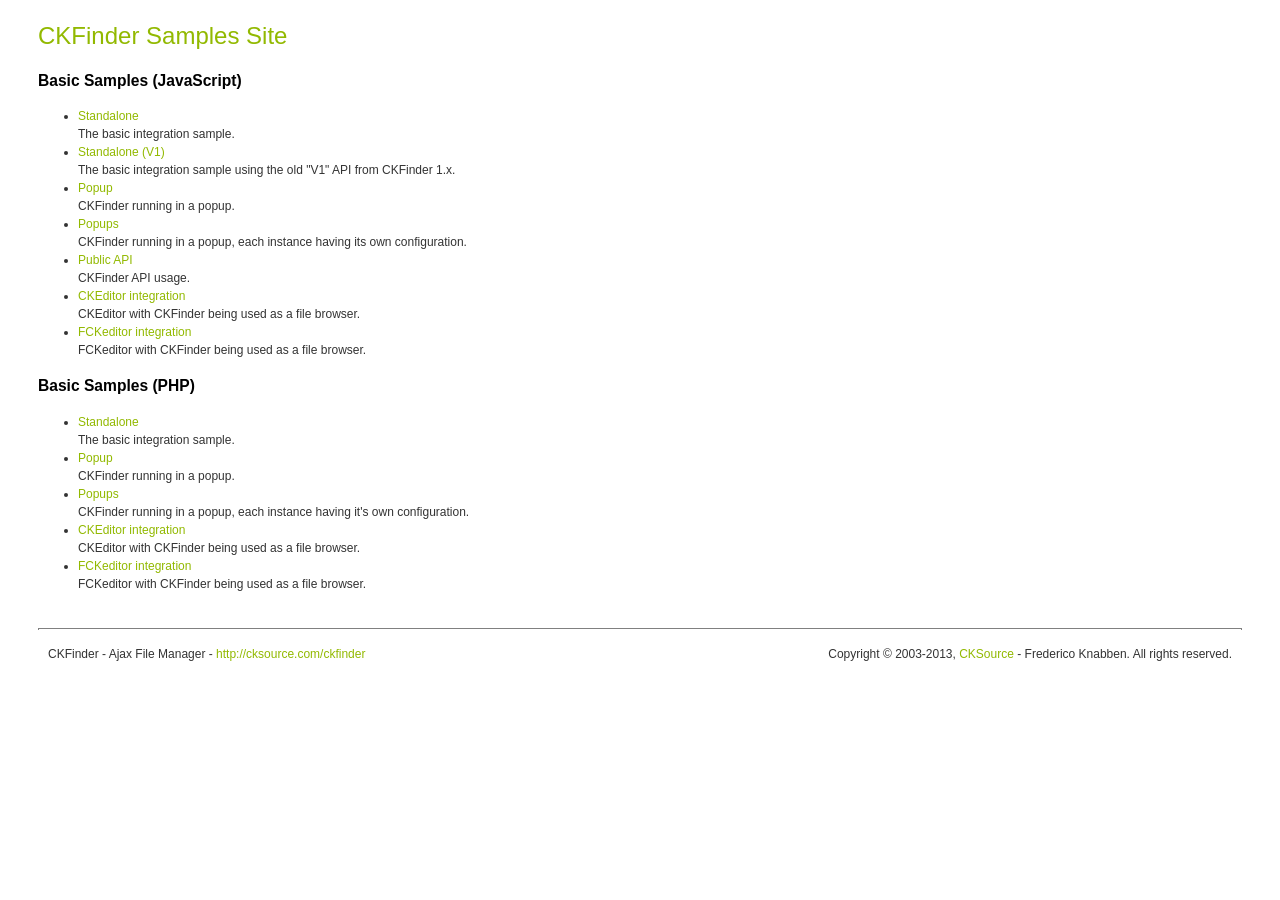
<file: plugins/ckfinder/_samples/index.html>
<!DOCTYPE html PUBLIC "-//W3C//DTD XHTML 1.0 Transitional//EN" "http://www.w3.org/TR/xhtml1/DTD/xhtml1-transitional.dtd">
<!--
 * CKFinder
 * ========
 * http://cksource.com/ckfinder
 * Copyright (C) 2007-2014, CKSource - Frederico Knabben. All rights reserved.
 *
 * The software, this file and its contents are subject to the CKFinder
 * License. Please read the license.txt file before using, installing, copying,
 * modifying or distribute this file or part of its contents. The contents of
 * this file is part of the Source Code of CKFinder.
-->
<html xmlns="http://www.w3.org/1999/xhtml">
<head>
	<title>CKFinder - Samples</title>
	<meta http-equiv="Content-Type" content="text/html; charset=utf-8" />
	<meta name="robots" content="noindex, nofollow" />
	<link href="sample.css" rel="stylesheet" type="text/css" />
</head>
<body>
	<h1 class="samples">
		CKFinder Samples Site
	</h1>
	<h2 class="samples">
		Basic Samples (JavaScript)
	</h2>
	<ul class="samples">
		<li><a class="samples" href="standalone.html">Standalone</a><br />The basic integration sample.</li>
		<li><a class="samples" href="standalone_v1.html">Standalone (V1)</a><br />The basic integration sample using the old "V1" API from CKFinder 1.x.</li>
		<li><a class="samples" href="popup.html">Popup</a><br />CKFinder running in a popup.</li>
		<li><a class="samples" href="popups.html">Popups</a><br />CKFinder running in a popup, each instance having its own configuration.</li>
		<li><a class="samples" href="public_api.html">Public API</a><br />CKFinder API usage.</li>
		<li><a class="samples" href="ckeditor.html">CKEditor integration</a><br />CKEditor with CKFinder being used as a file browser.</li>
		<li><a class="samples" href="fckeditor.html">FCKeditor integration</a><br />FCKeditor with CKFinder being used as a file browser.</li>
	</ul>
	<h2 class="samples">
		Basic Samples (PHP)
	</h2>
	<ul class="samples">
		<li><a class="samples" href="php/standalone.php">Standalone</a><br />The basic integration sample.</li>
		<li><a class="samples" href="php/popup.php">Popup</a><br />CKFinder running in a popup.</li>
		<li><a class="samples" href="php/popups.php">Popups</a><br />CKFinder running in a popup, each instance having it's own configuration.</li>
		<li><a class="samples" href="php/ckeditor.php">CKEditor integration</a><br />CKEditor with CKFinder being used as a file browser.</li>
		<li><a class="samples" href="php/fckeditor.php">FCKeditor integration</a><br />FCKeditor with CKFinder being used as a file browser.</li>
	</ul>
	<div id="footer">
		<hr />
		<p>
			CKFinder - Ajax File Manager - <a class="samples" href="http://cksource.com/ckfinder/">http://cksource.com/ckfinder</a>
		</p>
		<p id="copy">
			Copyright &copy; 2003-2013, <a class="samples" href="http://cksource.com/">CKSource</a> - Frederico Knabben. All rights reserved.
		</p>
	</div>
</body>
</html>
</file>
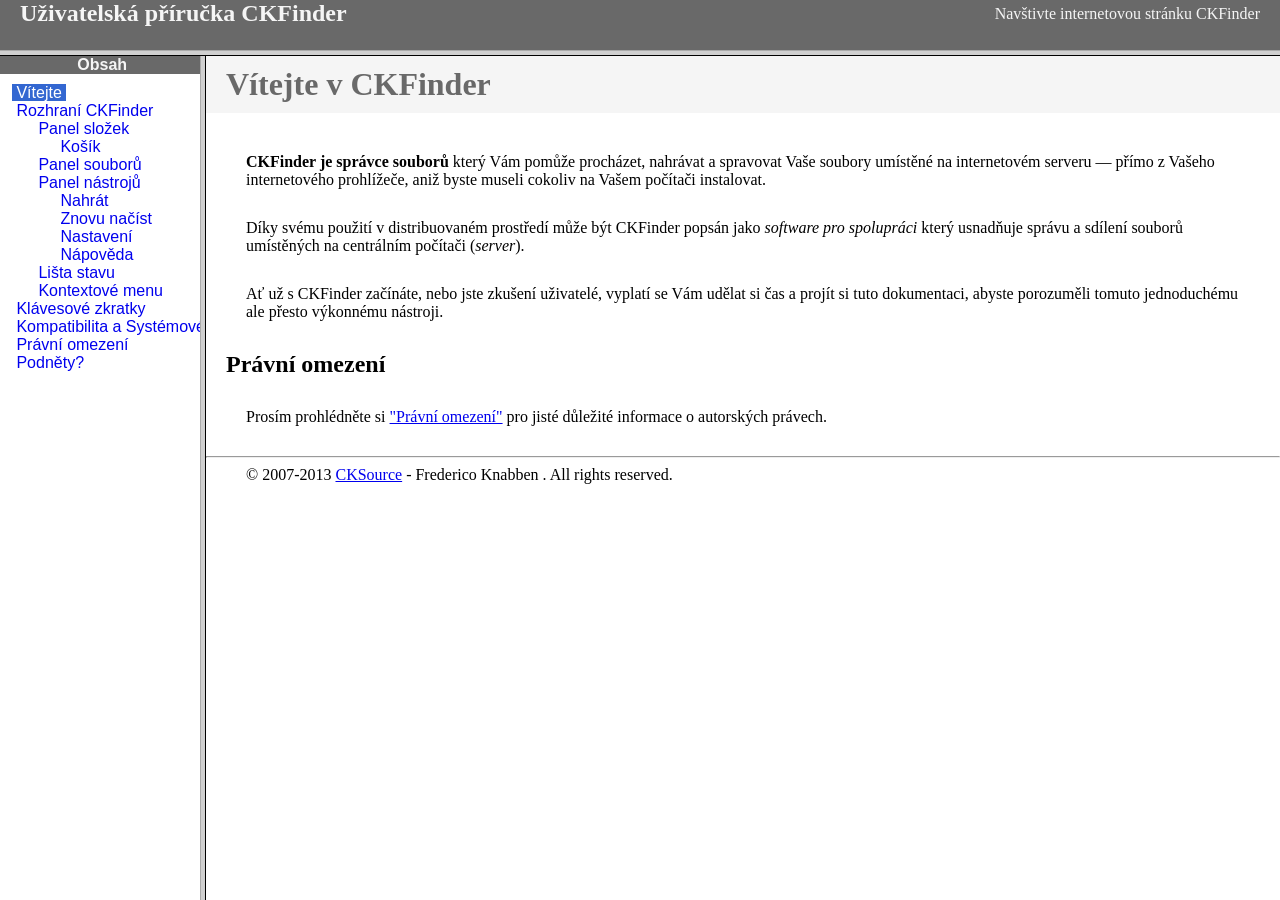
<file: plugins/ckfinder/help/cs/index.html>
<!DOCTYPE HTML PUBLIC "-//W3C//DTD HTML 4.01 Frameset//EN" "http://www.w3.org/TR/html4/frameset.dtd">
<html lang="cs">
<head>
	<title>Uživatelská příručka CKFinder</title>
	<meta name="robots" content="noindex, nofollow">
	<meta http-equiv="Content-Type" content="text/html; charset=utf-8">
	<style type="text/css">
		frame {border-color:#f5f5f5}
	</style>
</head>
<frameset rows="50,*">
	<frame src="files/header.html" noresize="noresize" frameborder="0">
	<frameset cols="200,*">
			<frame src="files/toc.html">
			<frame src="files/001.html" name="CKDocsMain">
	</frameset>
</frameset>
</html>
</file>
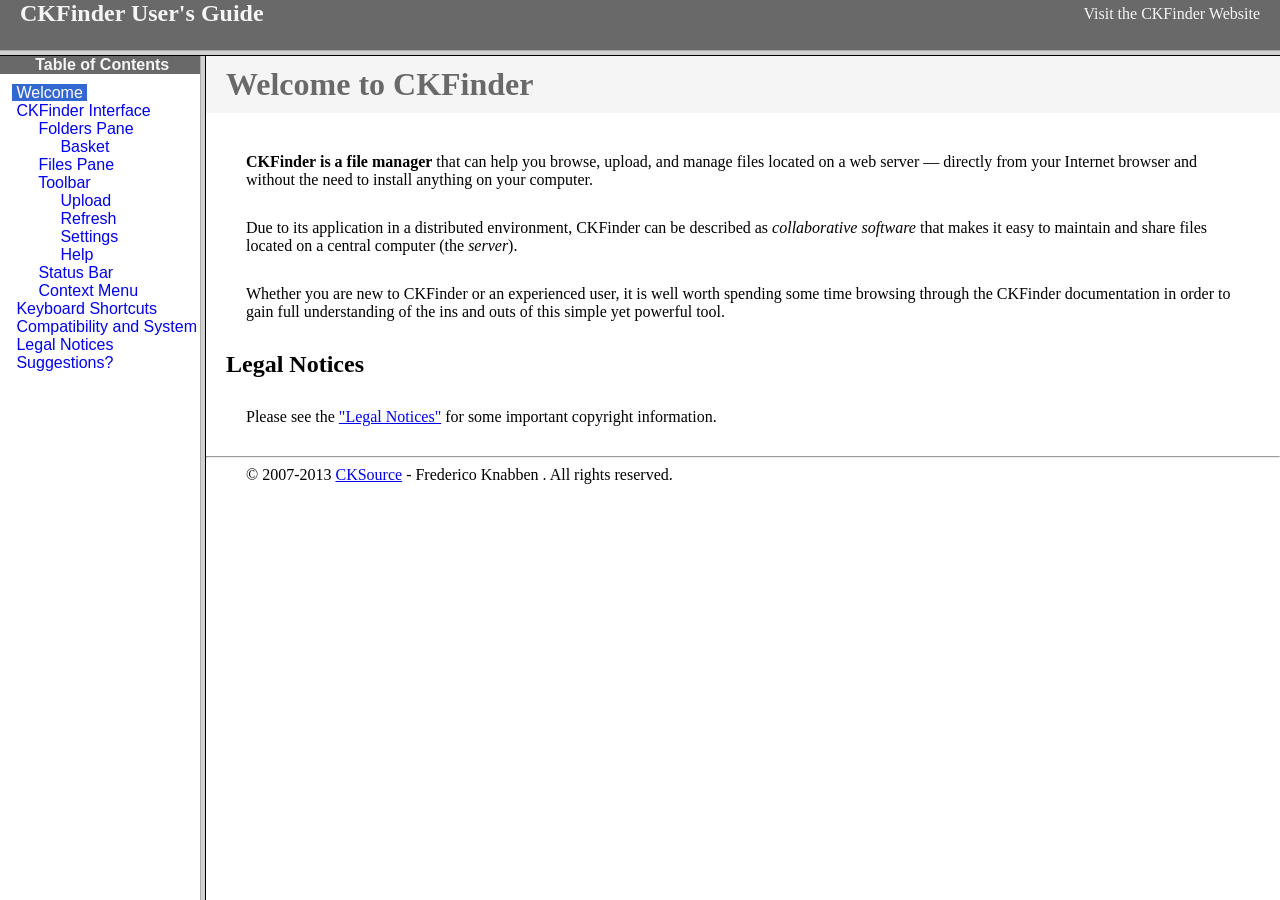
<file: plugins/ckfinder/help/en/index.html>
<!DOCTYPE HTML PUBLIC "-//W3C//DTD HTML 4.01 Frameset//EN" "http://www.w3.org/TR/html4/frameset.dtd">
<html lang="en">
<head>
	<title>CKFinder User's Guide</title>
	<meta name="robots" content="noindex, nofollow">
	<meta http-equiv="Content-Type" content="text/html; charset=utf-8">
	<style type="text/css">
		frame {border-color:#f5f5f5}
	</style>
</head>
<frameset rows="50,*">
	<frame src="files/header.html" noresize="noresize" frameborder="0">
	<frameset cols="200,*">
			<frame src="files/toc.html">
			<frame src="files/001.html" name="CKDocsMain">
	</frameset>
</frameset>
</html>
</file>
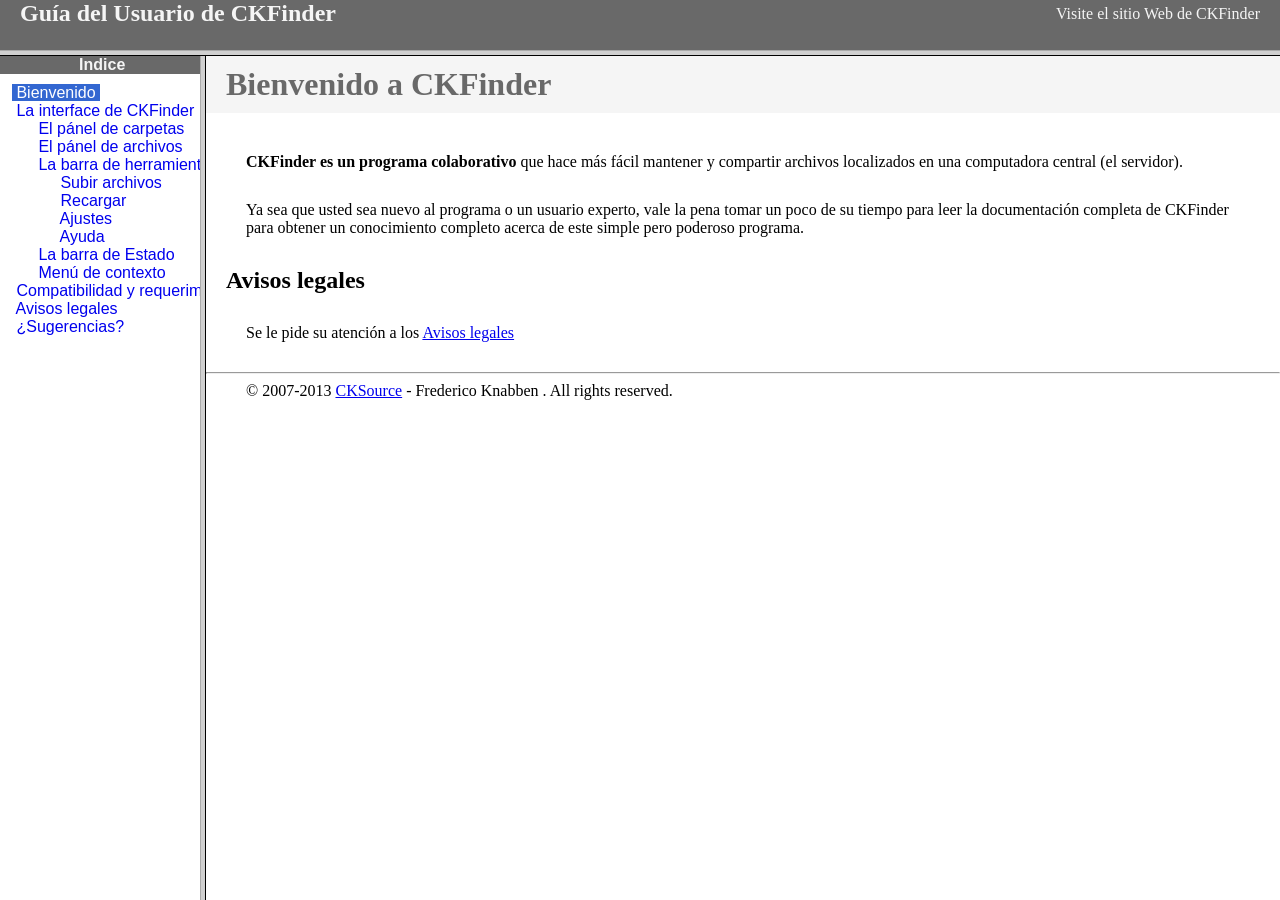
<file: plugins/ckfinder/help/es-mx/index.html>
<!DOCTYPE HTML PUBLIC "-//W3C//DTD HTML 4.01 Frameset//EN" "http://www.w3.org/TR/html4/frameset.dtd">
<html lang="es-mx">
<head>
	<title>Gu&iacute;a para el usuario de CKFinder</title>
	<meta http-equiv="Content-Type" content="text/html; charset=utf-8">
	<meta name="robots" content="noindex, nofollow">
	<style type="text/css">
		frame {border-color:#f5f5f5}
	</style>
</head>
<frameset rows="50,*">
	<frame src="files/header.html" noresize="noresize" frameborder="0">
	<frameset cols="200,*">
			<frame src="files/toc.html">
			<frame src="files/001.html" name="CKDocsMain">
	</frameset>
</frameset>
</html>
</file>
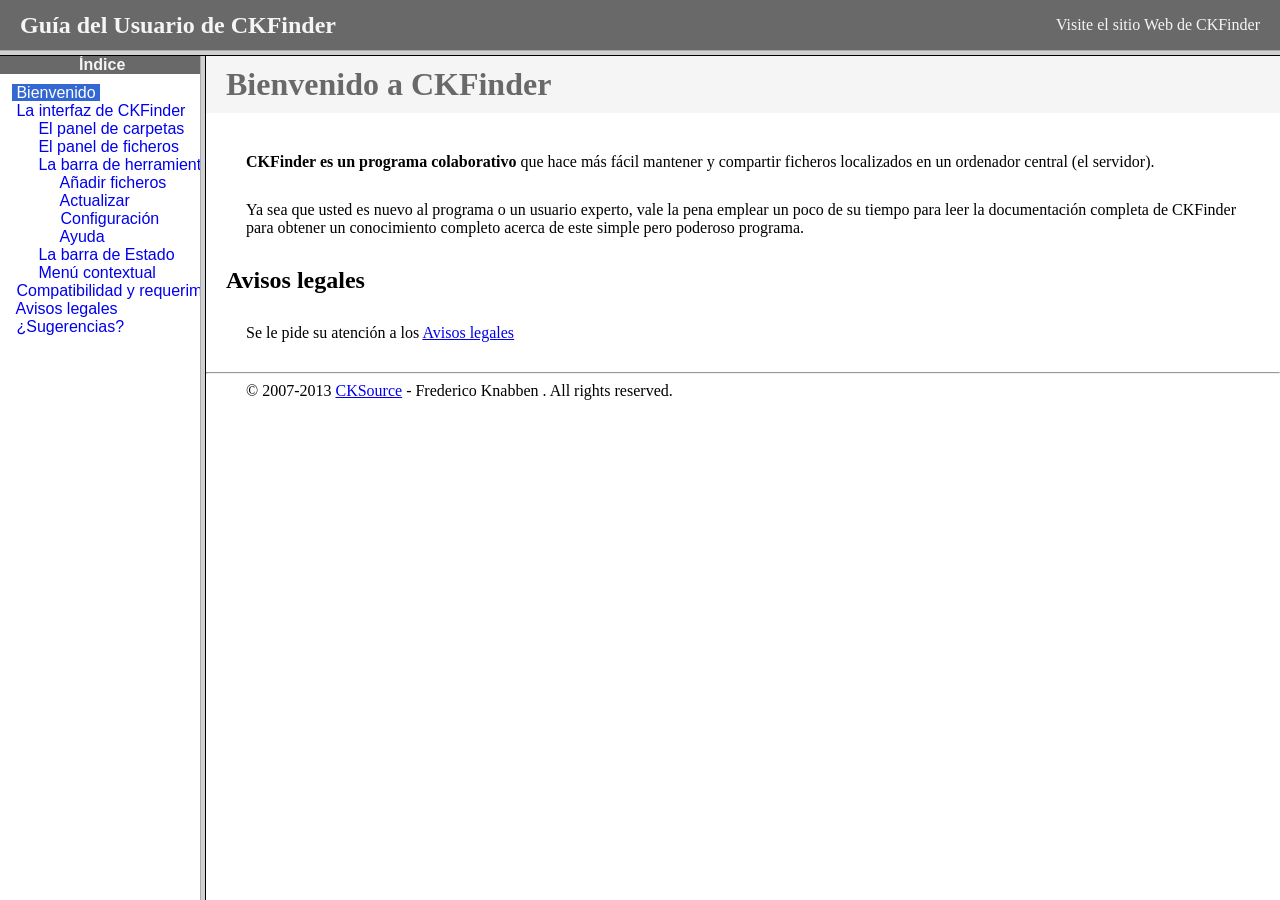
<file: plugins/ckfinder/help/es/index.html>
<!DOCTYPE HTML PUBLIC "-//W3C//DTD HTML 4.01 Frameset//EN" "http://www.w3.org/TR/html4/frameset.dtd">
<html lang="es">
<head>
	<title>Gu&iacute;a para el usuario de CKFinder</title>
	<meta http-equiv="Content-Type" content="text/html; charset=utf-8">
	<meta name="robots" content="noindex, nofollow">
	<style type="text/css">
		frame {border-color:#f5f5f5}
	</style>
</head>
<frameset rows="50,*">
	<frame src="files/header.html" noresize="noresize" frameborder="0">
	<frameset cols="200,*">
			<frame src="files/toc.html">
			<frame src="files/001.html" name="CKDocsMain">
	</frameset>
</frameset>
</html>
</file>
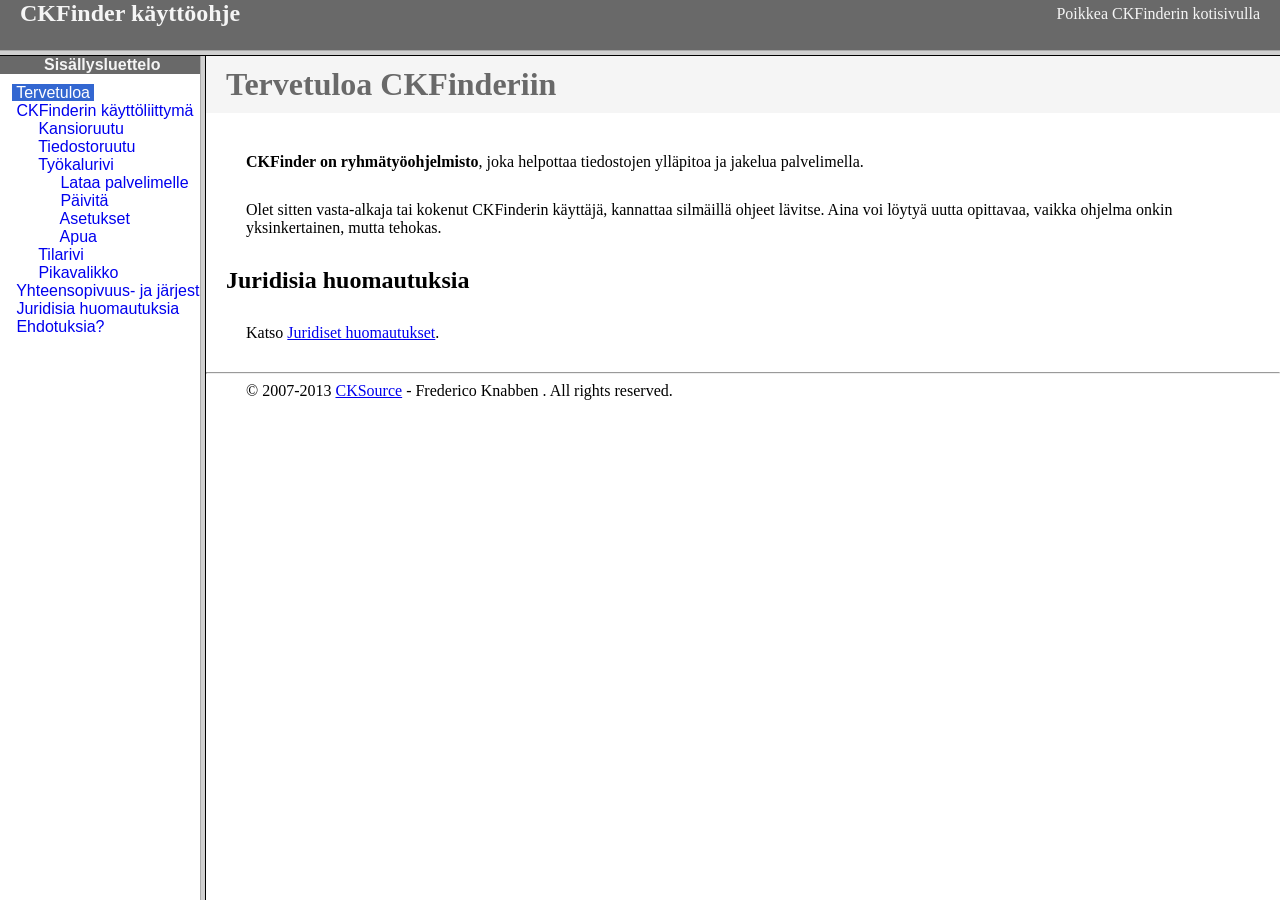
<file: plugins/ckfinder/help/fi/index.html>
<!DOCTYPE HTML PUBLIC "-//W3C//DTD HTML 4.01 Frameset//EN" "http://www.w3.org/TR/html4/frameset.dtd">
<html lang="fi">
<head>
	<title>CKFinder käyttöohje</title>
	<meta http-equiv="Content-Type" content="text/html; charset=utf-8">
	<meta name="robots" content="noindex, nofollow">
	<style type="text/css">
		frame {border-color:#f5f5f5}
	</style>
</head>
<frameset rows="50,*">
	<frame src="files/header.html" noresize="noresize" frameborder="0">
	<frameset cols="200,*">
			<frame src="files/toc.html">
			<frame src="files/001.html" name="CKDocsMain">
	</frameset>
</frameset>
</html>
</file>
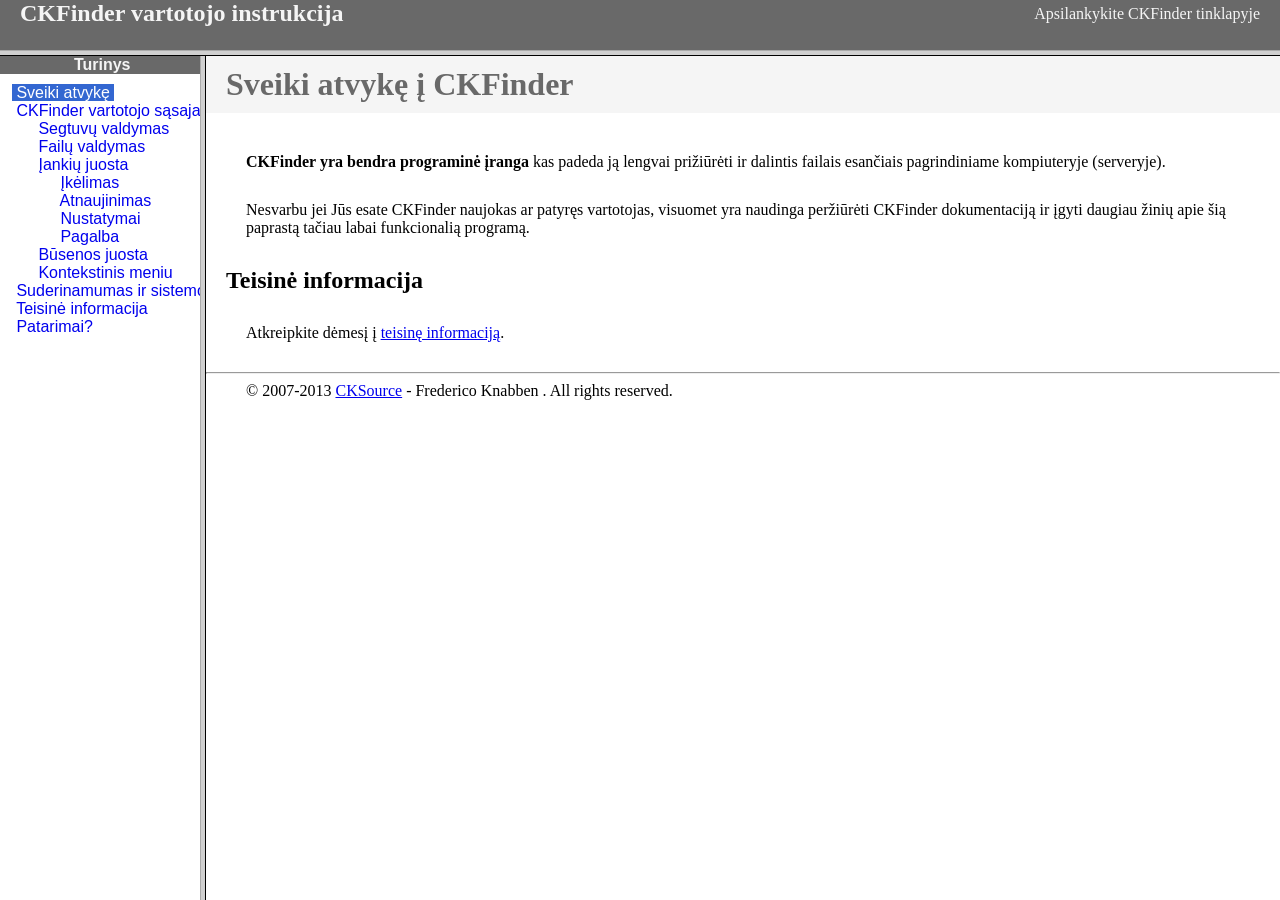
<file: plugins/ckfinder/help/lt/index.html>
<!DOCTYPE HTML PUBLIC "-//W3C//DTD HTML 4.01 Frameset//EN" "http://www.w3.org/TR/html4/frameset.dtd">
<html lang="lt">
<head>
	<title>CKFinder User's Guide</title>
	<meta http-equiv="Content-Type" content="text/html; charset=utf-8">
	<meta name="robots" content="noindex, nofollow">
	<style type="text/css">
		frame {border-color:#f5f5f5}
	</style>
</head>
<frameset rows="50,*">
	<frame src="files/header.html" noresize="noresize" frameborder="0">
	<frameset cols="200,*">
			<frame src="files/toc.html">
			<frame src="files/001.html" name="CKDocsMain">
	</frameset>
</frameset>
</html>
</file>
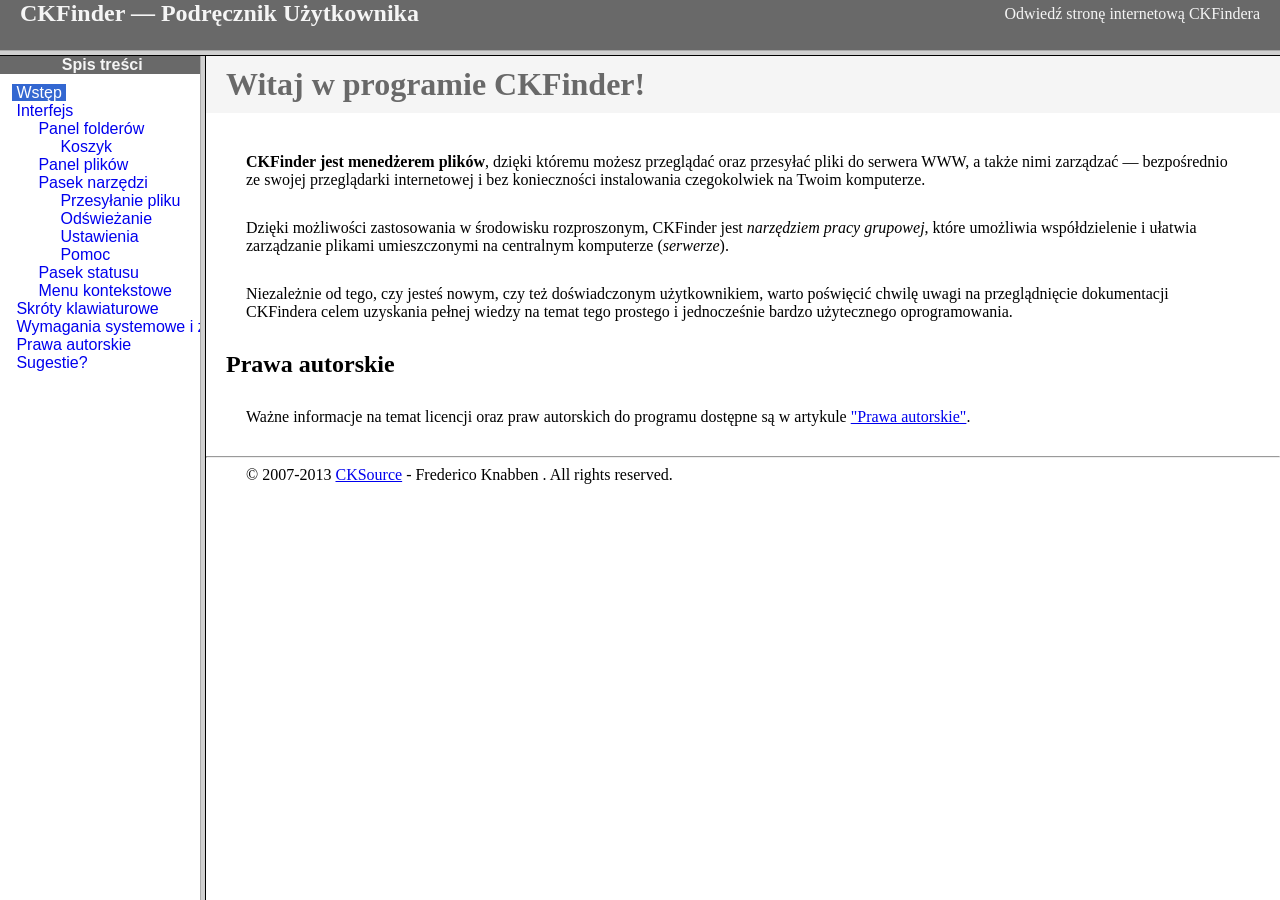
<file: plugins/ckfinder/help/pl/index.html>
<!DOCTYPE HTML PUBLIC "-//W3C//DTD HTML 4.01 Frameset//EN" "http://www.w3.org/TR/html4/frameset.dtd">
<html lang="pl">
<head>
	<title>CKFinder &mdash; Podręcznik Użytkownika</title>
	<meta http-equiv="Content-Type" content="text/html; charset=utf-8">
	<meta name="robots" content="noindex, nofollow">
	<style type="text/css">
		frame {border-color:#f5f5f5}
	</style>
</head>
<frameset rows="50,*">
	<frame src="files/header.html" noresize="noresize" frameborder="0">
	<frameset cols="200,*">
			<frame src="files/toc.html">
			<frame src="files/001.html" name="CKDocsMain">
	</frameset>
</frameset>
</html>
</file>
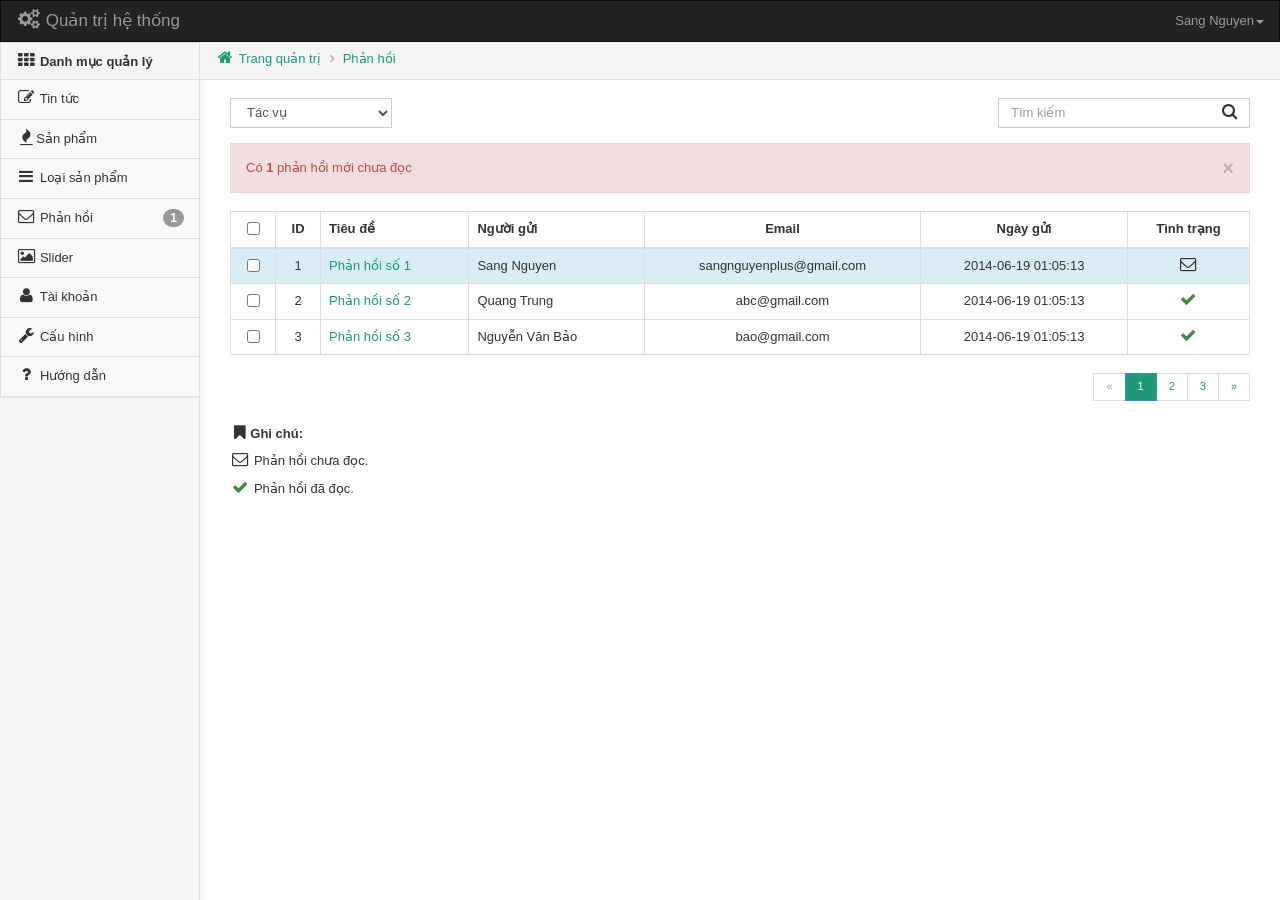
<file: contact.html>
<!DOCTYPE html>
<html lang="vi">
   <head>
      <meta http-equiv="Content-Type" content="text/html; charset=UTF-8">
      <base href=".">
      <meta charset="utf-8">
      <meta http-equiv="X-UA-Compatible" content="IE=edge">
      <meta name="viewport" content="width=device-width, initial-scale=1">
      <title>Quản trị hệ thống</title>
      <link rel="shortcut icon" href="favicon.png">
      <link href="css/bootstrap.min.css" rel="stylesheet">
      <link href="css/font-awesome.min.css" rel="stylesheet">
      <link href="css/admin.css" rel="stylesheet">
      <link href="css/introjs.min.css" rel="stylesheet">
      <script type="text/javascript" src="js/jquery-1.10.2.min.js"></script>
      <script type="text/javascript" src="js/bootstrap.min.js"></script>
      <script type="text/javascript" src="js/intro.min.js"></script>
      <script type="text/javascript" src="js/admin.js"></script>
      <!--Hỗ trợ IE nhận dạng thẻ HTML5-->
      <!--[if lt IE 9]>
          <script src="js/html5shiv.min.js"></script>
          <script src="js/respond.min.js"></script>
      <![endif]-->
   </head>
   <body>
      <nav class="navbar navbar-inverse" role="navigation">
         <div class="navbar-header">
            <button type="button" class="navbar-toggle" data-toggle="collapse" data-target="#bs-example-navbar-collapse-1">
            <span class="sr-only">Toggle navigation</span>
            <span class="icon-bar"></span>
            <span class="icon-bar"></span>
            <span class="icon-bar"></span>
            </button>
            <a class="navbar-brand" href="#"><i class="fa fa-cogs"></i> Quản trị hệ thống</a>
         </div>
         <!-- Collect the nav links, forms, and other content for toggling -->
         <div class="collapse navbar-collapse" id="bs-example-navbar-collapse-1">
            <ul class="nav navbar-nav navbar-right">
               <li class="dropdown">
                  <a href="#" class="dropdown-toggle" data-toggle="dropdown">Sang Nguyen<b class="caret"></b></a>
                  <ul class="dropdown-menu">
                     <li><a href="#"><i class="fa fa-user"></i> Chỉnh sửa tài khoản</a></li>
                     <li><a href="#"><i class="fa fa-power-off"></i> Đăng xuất</a></li>
                  </ul>
               </li>
            </ul>
         </div>
         <!-- /.navbar-collapse -->
      </nav>
      <div class="clearfix">
         <div id="sidebar-bg"></div>
         <div id="sidebar" role="navigation">
            <div class="panel panel-default" id="step1">
               <div class="panel-heading">
                  <h3 class="panel-title">
                     <i class="fa fa-th"></i><span> Danh mục quản lý</span>
                     <b class="fa fa-plus-sign visible-xs pull-right"></b>
                  </h3>
               </div>
               <ul id="menu" class="list-group">
                  <li class="list-group-item">
                     <a href="post.html">
                     <i class="fa fa-edit"></i> <span>Tin tức</span>
                     </a>
                  </li>
                  <li class="list-group-item">
                     <a href="product.html">
                     <i class="fa fa-fire"></i><span>Sản phẩm</span>
                     </a>
                  </li>
                  <li class="list-group-item">
                     <a href="type_product.html">
                     <i class="fa fa-bars"></i> <span>Loại sản phẩm</span>
                     </a>
                  </li>
                  <li class="list-group-item">
                     <a href="contact.html">
                     <i class="fa fa-envelope-o"></i> <span>Phản hồi<span class="badge pull-right">1</span></span>
                     </a>
                  </li>
                  <li class="list-group-item">
                     <a href="slider.html">
                     <i class="fa fa-picture-o"></i> <span>Slider</span>
                     </a>
                  </li>
                  <li class="list-group-item">
                     <a href="user.html">
                     <i class="fa fa-user"></i> <span>Tài khoản</span>
                     </a>
                  </li>
                  <li class="list-group-item">
                     <a href="setting.html">
                     <i class="fa fa-wrench"></i> <span>Cấu hình</span>
                     </a>
                  </li>
                  <li class="list-group-item">
                     <a href="javascript:void(0)" id="start-intro">
                     <i class="fa fa-question"></i> <span>Hướng dẫn</span>
                     </a>
                  </li>
               </ul>
            </div>
         </div>
         <div id="main">
            <ol class="breadcrumb" id="step2">
         <li><a href="index.html"><i class="fa fa-home"></i> Trang quản trị</a></li>
         <li class="active"><a href="contact.html">Phản hồi</a></li>
      </ol>
      <div class="col-xs-12">
         <form id="admin-form" method="post" action="" role="form">
            <div class="col-xs-12">
               <div class="form-group">
                  <!-- Single button -->
                  <div class="btn-group" id="step3">
                     <select id="task" name="task" class="form-control">
                        <option>Tác vụ</option>
                        <option value="delete">Xóa phản hồi</option>
                        <option value="">Đánh dấu đã đọc</option>
                        <option value="">Đánh dấu chưa đọc</option>
                     </select>
                  </div>
                  <div class="btn-group pull-right hidden-xs" id="div-search">
                     <input id="search" name="search" type="text" value="" class="form-control" placeholder="Tìm kiếm">
                     <span class="fa fa-search"></span>
                  </div>
               </div>
               <div class="alert alert-danger alert-dismissible" role="alert">
                 <button type="button" class="close" data-dismiss="alert"><span aria-hidden="true">&times;</span><span class="sr-only">Đóng</span></button>
                 Có <strong>1</strong> phản hồi mới chưa đọc
               </div>
               <table class="table table-bordered table-hover" id="step4">
                  <thead>
                     <tr>
                        <th><input id="check_all" type="checkbox"></th>
                        <th class="hidden-xs">ID</th>
                        <th>Tiêu đề</th>
                        <th class="hidden-xs">Người gửi</th>
                        <th class="hidden-sm hidden-xs">Email</th>
                        <th class="hidden-sm hidden-xs">Ngày gửi</th>
                        <th>Tình trạng</th>
                     </tr>
                  </thead>
                  <tbody>
                     <tr class="alert alert-info" style="color: #333">
                        <td>
                           <input name="id[]" type="checkbox" value="0">
                        </td>
                        <td class="hidden-xs">1</td>
                        <td>
                           <a href="view-contact.html">Phản hồi số 1</a>
                        </td>
                        <td class="hidden-xs">Sang Nguyen</td>
                        <td class="hidden-sm hidden-xs">sangnguyenplus@gmail.com</td>
                        <td class="hidden-sm hidden-xs">2014-06-19 01:05:13</td>
                        <td>
                           <i class="fa fa-envelope-o" data-toggle="tooltip" data-placement="top" title="Phản hồi chưa đọc"></i>
                        </td>
                     </tr>
                      <tr>
                        <td>
                           <input name="id[]" type="checkbox" value="2">
                        </td>
                        <td class="hidden-xs">2</td>
                        <td>
                           <a href="view-contact.html">Phản hồi số 2</a>
                        </td>
                        <td class="hidden-xs">Quang Trung</td>
                        <td class="hidden-sm hidden-xs">abc@gmail.com</td>
                        <td class="hidden-sm hidden-xs">2014-06-19 01:05:13</td>
                        <td>
                           <i class="fa fa-check text-success" data-toggle="tooltip" data-placement="top" title="Phản hồi đã đọc"></i>
                        </td>
                     </tr>
                      <tr>
                        <td>
                           <input name="id[]" type="checkbox" value="3">
                        </td>
                        <td class="hidden-xs">3</td>
                        <td>
                           <a href="view-contact.html">Phản hồi số 3</a>
                        </td>
                        <td class="hidden-xs">Nguyễn Văn Bảo</td>
                        <td class="hidden-sm hidden-xs">bao@gmail.com</td>
                        <td class="hidden-sm hidden-xs">2014-06-19 01:05:13</td>
                        <td>
                           <i class="fa fa-check text-success" data-toggle="tooltip" data-placement="top" title="Phản hồi đã đọc"></i>
                        </td>
                     </tr>
                  </tbody>
               </table>
               <div class="text-right">
                  <ul class="pagination" id="step5">
                     <li class="disabled"><span>«</span></li>
                     <li class="active"><span>1</span></li>
                     <li><a href="#">2</a></li>
                     <li><a href="#">3</a></li>
                     <li><a href="#">»</a></li>
                  </ul>
               </div>
               <div id="step6">
               <p><strong><i class="fa fa-bookmark"></i>Ghi chú: </strong></p>
               <p class="note-items"><i class="fa fa-envelope-o"></i> Phản hồi chưa đọc.</p>
               <p class="note-items"><i class="fa fa-check text-success"></i> Phản hồi đã đọc.</p>
               </div>
            </div>
         </form>
      </div>
         </div>
         <!--END #main-->
      </div>
   </body>
</html>
</file>
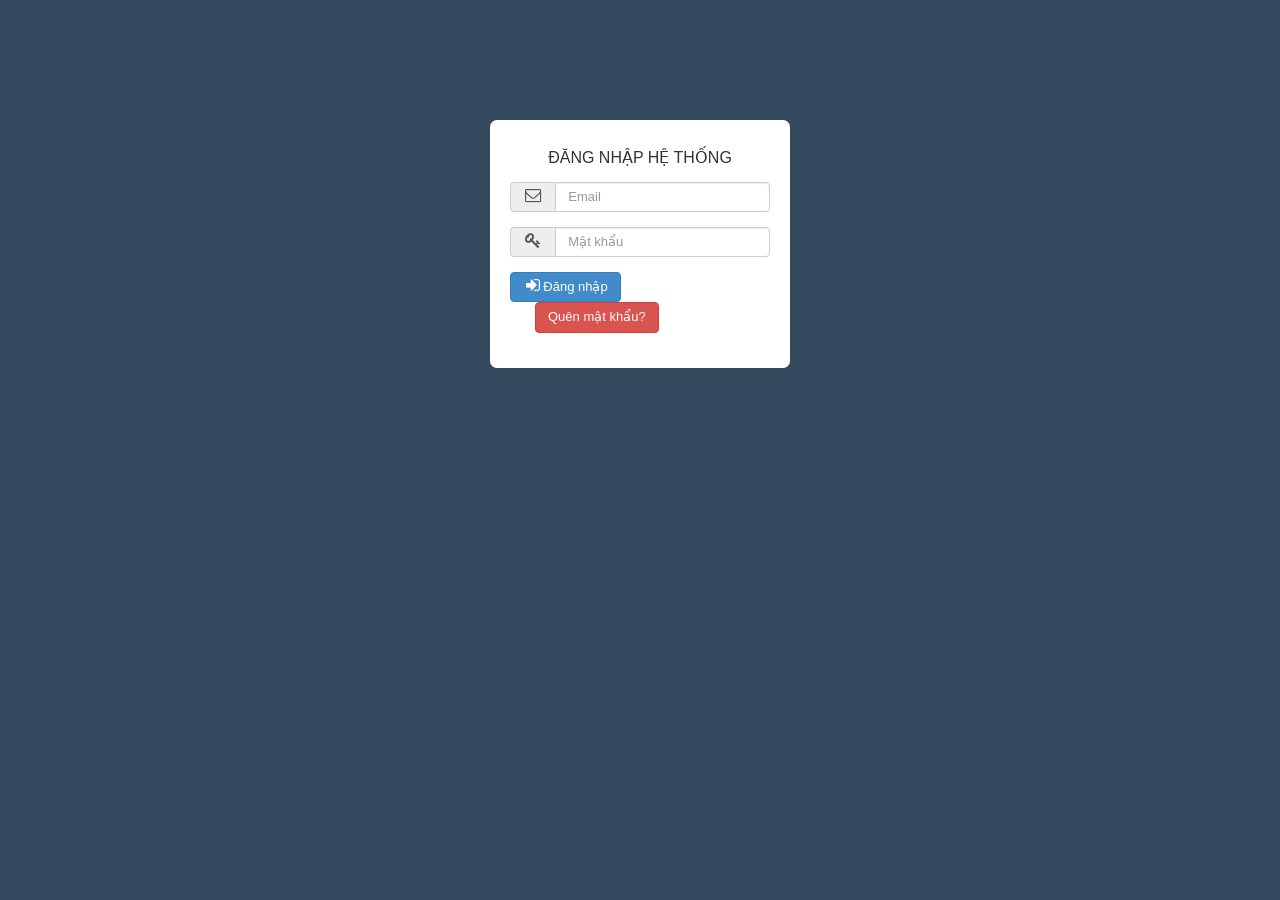
<file: login.html>
<!DOCTYPE html>
<html lang="vi"><head><meta http-equiv="Content-Type" content="text/html; charset=UTF-8">
    <meta charset="utf-8">
    <meta http-equiv="X-UA-Compatible" content="IE=edge">
    <meta name="viewport" content="width=device-width, initial-scale=1">
    <title>Đăng nhập hệ thống</title>
    <link rel="shortcut icon" href="favicon.png">
    <link href="css/bootstrap.min.css" rel="stylesheet">
    <link href="css/font-awesome.min.css" rel="stylesheet">
     <style>
        body {
            background: #34495e;
        }
        #loginForm {
            width: 300px;
            min-height:200px;
            padding: 20px;
            margin: 120px auto 0;
            background:#fff;
            border-radius: 7px;
        }
    </style>
</head>
    <div id="loginForm">
    <form action="#" class="form-signin" role="form">
       <div class="form-group" style="text-align: center"><h4>ĐĂNG NHẬP HỆ THỐNG</h4></div>
        <div class="form-group">
            <div class="input-group">
              <span class="input-group-addon"><i class="fa fa-envelope-o"></i></span>
              <input name="email" type="email"  class="form-control" id="email" placeholder="Email" maxlength="100" required="">
            </div>
        </div>
        <div class="form-group">
            <div class="input-group">
              <span class="input-group-addon"><i class="fa fa-key"></i></span>
              <input name="password" type="password" class="form-control" id="password" placeholder="Mật khẩu" required="">
            </div>
        </div>
         <div class="form-group">
        <button class="btn btn-primary" type="submit"><i class="fa fa-sign-in"></i>Đăng nhập</button>
        <button class="btn btn-danger" style="margin-left: 25px;">Quên mật khẩu?</button>
    </div>
</form>
        </div>

</body>
</html>
</file>
<file: plugins/ckfinder/_samples/sample.css>
/*
 * CKFinder
 * ========
 * http://cksource.com/ckfinder
 * Copyright (C) 2007-2014, CKSource - Frederico Knabben. All rights reserved.
 *
 * The software, this file and its contents are subject to the CKFinder
 * License. Please read the license.txt file before using, installing, copying,
 * modifying or distribute this file or part of its contents. The contents of
 * this file is part of the Source Code of CKFinder.
 *
 * Styles used in the samples pages.
 */

html, body, h1, h2, h3, h4, h5, h6, div, span, blockquote, p, address, form, fieldset, img, ul, ol, dl, dt, dd, li, hr, table, td, th, strong, em, sup, sub, dfn, ins, del, q, cite, var, samp, code, kbd, tt, pre {
	line-height: 1.5em;
}

body {
	padding:10px 30px;
}

input, textarea, select, option, optgroup, button, td, th {
	font-size: 100%;
}

pre,
code,
kbd,
samp,
tt{
  font-family: monospace,monospace;
  font-size: 1em;
}

h1.samples {
  color:#92B901;
  font-size:200%;
  font-weight:normal;
  margin: 0;
  padding: 0;
}

h2.samples {
  color:#000000;
  font-size:130%;
  margin: 0;
  padding: 0;
}

p, blockquote, address, form, pre, dl, h1.samples, h2.samples {
	margin-bottom:15px;
}

ul.samples {
	margin-bottom:15px;
}

.clear {
	clear:both;
}

fieldset
{
	margin: 0;
	padding: 10px;
}

body, input, textarea {
	color: #333333;
	font-family: Arial, Helvetica, sans-serif;
}

body {
	font-size: 75%;
}

a.samples {
	color: #92B901;
	text-decoration:none;
}

a.samples:hover {
  text-decoration:underline;
	color: #BED567;
}

form
{
	margin: 0;
	padding: 0;
}

pre.samples
{
	background-color: #F7F7F7;
	border: 1px solid #D7D7D7;
	overflow: auto;
	padding: 0.25em;
}

#alerts
{
	color: Red;
}

#footer {
	clear: both;
	padding-top: 10px;
}
#footer hr
{
	margin: 10px 0 15px 0;
	height: 1px;
	border: solid 1px gray;
	border-bottom: none;
}

#footer p
{
	margin: 0 10px 10px 10px;
	float: left;
}

#footer #copy
{
	float: right;
}

#outputSample
{
	width: 100%;
	table-layout: fixed;
}

#outputSample thead th
{
	color: #dddddd;
	background-color: #999999;
	padding: 4px;
	white-space: nowrap;
}

#outputSample tbody th
{
	vertical-align: top;
	text-align: left;
}

#outputSample pre
{
	margin: 0;
	padding: 0;
	white-space: pre; /* CSS2 */
	white-space: -moz-pre-wrap; /* Mozilla*/
	white-space: -o-pre-wrap; /* Opera 7 */
	white-space: pre-wrap; /* CSS 2.1 */
	white-space: pre-line; /* CSS 3 (and 2.1 as well, actually) */
	word-wrap: break-word; /* IE */
}

.description {
	border: 1px dotted #B7B7B7;
	margin-bottom: 10px;
	padding: 20px 10px 20px;
}

label {
	display: block;
	margin-bottom:6px;
}
</file>
<file: css/admin.css>
input#search  {
padding-right: 70px;
}
input#search + span {
position: absolute;
top: 6px;
right: 10px;
}
#login .navbar {margin-bottom: 20px;}
#login .container{max-width:330px;}
.navbar{margin-bottom:0;border-radius:0;}
.navbar .dropdown-menu>li>a{padding: 5px 20px;}
.navbar-brand .fa{font-size: 20px;}
#main{margin-left:200px;}
#sidebar-bg{position:fixed;top:0;left:0;bottom:0;z-index:-1;width:200px;border-right:1px solid #ddd;box-shadow:0 5px 10px rgba(0,0,0,0.1);background:#f5f5f5;}
#sidebar{float:left;width:200px;}
#sidebar .panel{border-radius:0;}
#sidebar .panel-title{font-size: 13px;font-weight: bold;}
#sidebar ul{list-style:none;margin:0;}
#sidebar a{display:block;padding:10px 15px;text-decoration:none;color:#333;}
#sidebar a:hover{color:#428BCA;}
#sidebar li.active>a{color:#428BCA;font-weight:bold;}
#sidebar li{padding:0;background:#f9f9f9;}
#sidebar li:hover, #sidebar li.active{background:#fff;z-index:2;}
ul#menu .caret {
  position: absolute;
  top: 17px;right: 15px;
}
ul#menu a {
  display: block;
  padding: 10px 15px;
  text-decoration: none;
  color: #333;
}
ul#menu a:hover {
  color: #428BCA;
}
ul#menu li.active > a {
  color: #428BCA;
  font-weight: bold;
}
ul#menu li.active > ul a {
  font-weight: normal;
}
ul#menu li {
  padding: 0;
  background: #f9f9f9;
}
ul#menu > li:hover,
ul#menu > li.active {
  background: #fff;
  z-index: 2;
}
ul#menu > li > ul {
  display: none;
  margin-bottom: 0;
}
ul#menu > li.active > ul {
  display: block;
}
ul#menu > li > ul > li {
  border-top: 1px dotted #ddd;
  background: #fff;
}
ul#menu > li > ul > li:first-child {
  border-top: 1px solid #ddd;
}
ul#menu > li > ul > li .glyphicon {
  font-size: 6px;
  top: -1px;
  margin: 3px;
}
@media(max-width:990px){
    #sidebar{width:50px;}
    #sidebar-bg{width:50px;}
    #main{margin-left:50px;}
    #sidebar .panel-heading span{display:none;}
    ul#menu>li>a>span{display:none;}
    ul#menu>li:hover>a>span{display:block;position:absolute;left:48px;top:-1px;width:120px;padding:10px 15px;background:#f5f5f5;border:1px solid #ddd;box-shadow:5px -5px 5px rgba(0,0,0,0.05);}
    ul.sub li a{text-align: left}
}
@media(max-width:610px){
#div-search{display: none;}
}
.breadcrumb{padding:10px 15px;border-radius:0;border-bottom:1px solid #ddd;margin-top: -2px;}
.breadcrumb>li+li:before{content:"\f105";font-family:'FontAwesome';display:inline-block;padding-right:8px;color:#999;}
.menu a{display:inline-block;padding:15px;margin:0 15px 15px 0;text-align:center;text-decoration:none;border:1px solid #ddd;border-radius:10px;}
.menu a .fa{display:block;font-size:40px;margin:0 auto;}
label.required:before{content: '* ';color:red;}
.table th, .table td {
text-align: center;
}
.table th:nth-child(3), .table td:nth-child(3),
 .table th:nth-child(4), .table td:nth-child(4) {
 text-align: left;
 width: auto;
 }
.pagination{margin-top:0;font-size: 11px;}
.pagination li a{color: #1d9977 !important;}
.pagination .active span:hover{background: #16775c; cursor: pointer;}
.pagination>li:last-child>a, .pagination>li:last-child>span, .pagination>li:first-child>a, .pagination>li:first-child>span{border-radius: 0;}

/*New - Flat Style*/
.btn {
  font-weight: 500;
  border: 1px solid transparent;
  -webkit-box-shadow: inset 0px -2px 0px 0px rgba(0, 0, 0, 0.09);
  -moz-box-shadow: inset 0px -2px 0px 0px rgba(0, 0, 0, 0.09);
  box-shadow: inset 0px -1px 0px 0px rgba(0, 0, 0, 0.09);
  display: inline-block;
margin-bottom: 0;
text-align: center;
vertical-align: middle;
cursor: pointer;
background-image: none;
white-space: nowrap;
padding: 4px 8px;
font-size: 14px;
line-height: 1.42857143;
border-radius: 0;
-webkit-user-select: none;
-moz-user-select: none;
-ms-user-select: none;
user-select: none;
outline: none;
}
.btn.btn-default {
  background-color: #fafafa;
  color: #666;
  border-color: #ddd;
  border-bottom-color: #ddd;
  outline: none;
}
.btn.btn-default:hover,
.btn.btn-default:active,
.btn.btn-default.hover {
  background-color: #f4f4f4!important;
}
.btn-submit:hover, .btn-submit:focus, .btn-submit:active, .btn-submit.active, .open .dropdown-toggle.btn-submit {
color: #fff;
background-color: #16775c;
border-color: #13664f;
}
.btn-submit {
color: #fff;
background-color: #1d9977;
border-color: #1d9977;
}
.form-control {
  -webkit-border-radius: 0px !important;
  -moz-border-radius: 0px !important;
  border-radius: 0px !important;
  box-shadow: none;
}
.form-control:focus {
border-color: #16775c;
box-shadow: none;
}
small{font-size: 70%}
a{color: #1d9977;}
.pagination .active span{background: #1d9977;}
a:hover{color: #16775c;}
.alert{border-radius: 0 !important;}
</file>
<file: css/introjs.min.css>
.introjs-overlay{position:absolute;z-index:999999;background-color:#000;opacity:0;background:-moz-radial-gradient(center,ellipse cover,rgba(0,0,0,0.4) 0,rgba(0,0,0,0.9) 100%);background:-webkit-gradient(radial,center center,0px,center center,100%,color-stop(0%,rgba(0,0,0,0.4)),color-stop(100%,rgba(0,0,0,0.9)));background:-webkit-radial-gradient(center,ellipse cover,rgba(0,0,0,0.4) 0,rgba(0,0,0,0.9) 100%);background:-o-radial-gradient(center,ellipse cover,rgba(0,0,0,0.4) 0,rgba(0,0,0,0.9) 100%);background:-ms-radial-gradient(center,ellipse cover,rgba(0,0,0,0.4) 0,rgba(0,0,0,0.9) 100%);background:radial-gradient(center,ellipse cover,rgba(0,0,0,0.4) 0,rgba(0,0,0,0.9) 100%);filter:progid:DXImageTransform.Microsoft.gradient(startColorstr='#66000000',endColorstr='#e6000000',GradientType=1);-ms-filter:"alpha(opacity=50)";filter:alpha(opacity=50);-webkit-transition:all .3s ease-out;-moz-transition:all .3s ease-out;-ms-transition:all .3s ease-out;-o-transition:all .3s ease-out;transition:all .3s ease-out}.introjs-fixParent{z-index:auto !important;opacity:1.0 !important}.introjs-showElement,tr.introjs-showElement>td,tr.introjs-showElement>th{z-index:9999999 !important}.introjs-relativePosition,tr.introjs-showElement>td,tr.introjs-showElement>th{position:relative}.introjs-helperLayer{position:absolute;z-index:9999998;background-color:#FFF;background-color:rgba(255,255,255,.9);border:1px solid #777;border:1px solid rgba(0,0,0,.5);border-radius:4px;box-shadow:0 2px 15px rgba(0,0,0,.4);-webkit-transition:all .3s ease-out;-moz-transition:all .3s ease-out;-ms-transition:all .3s ease-out;-o-transition:all .3s ease-out;transition:all .3s ease-out}.introjs-helperNumberLayer{position:absolute;top:-16px;left:-16px;z-index:9999999999 !important;padding:2px;font-family:Arial,verdana,tahoma;font-size:13px;font-weight:bold;color:white;text-align:center;text-shadow:1px 1px 1px rgba(0,0,0,.3);background:#ff3019;background:-webkit-linear-gradient(top,#ff3019 0,#cf0404 100%);background:-webkit-gradient(linear,left top,left bottom,color-stop(0%,#ff3019),color-stop(100%,#cf0404));background:-moz-linear-gradient(top,#ff3019 0,#cf0404 100%);background:-ms-linear-gradient(top,#ff3019 0,#cf0404 100%);background:-o-linear-gradient(top,#ff3019 0,#cf0404 100%);background:linear-gradient(to bottom,#ff3019 0,#cf0404 100%);width:20px;height:20px;line-height:11px;border:3px solid white;border-radius:50%;filter:progid:DXImageTransform.Microsoft.gradient(startColorstr='#ff3019',endColorstr='#cf0404',GradientType=0);filter:progid:DXImageTransform.Microsoft.Shadow(direction=135,strength=2,color=ff0000);box-shadow:0 2px 5px rgba(0,0,0,.4)}.introjs-arrow{border:5px solid white;content:'';position:absolute}.introjs-arrow.top{top:-10px;border-top-color:transparent;border-right-color:transparent;border-bottom-color:white;border-left-color:transparent}.introjs-arrow.top-right{top:-10px;right:10px;border-top-color:transparent;border-right-color:transparent;border-bottom-color:white;border-left-color:transparent}.introjs-arrow.top-middle{top:-10px;left:50%;margin-left:-5px;border-top-color:transparent;border-right-color:transparent;border-bottom-color:white;border-left-color:transparent}.introjs-arrow.right{right:-10px;top:10px;border-top-color:transparent;border-right-color:transparent;border-bottom-color:transparent;border-left-color:white}.introjs-arrow.bottom{bottom:-10px;border-top-color:white;border-right-color:transparent;border-bottom-color:transparent;border-left-color:transparent}.introjs-arrow.left{left:-10px;top:10px;border-top-color:transparent;border-right-color:white;border-bottom-color:transparent;border-left-color:transparent}.introjs-tooltip{position:absolute;padding:10px;background-color:white;min-width:200px;max-width:300px;border-radius:3px;box-shadow:0 1px 10px rgba(0,0,0,.4);-webkit-transition:opacity .1s ease-out;-moz-transition:opacity .1s ease-out;-ms-transition:opacity .1s ease-out;-o-transition:opacity .1s ease-out;transition:opacity .1s ease-out}.introjs-tooltipbuttons{text-align:right}.introjs-button{position:relative;overflow:visible;display:inline-block;padding:.3em .8em;border:1px solid #d4d4d4;margin:0;text-decoration:none;text-shadow:1px 1px 0 #fff;font:11px/normal sans-serif;color:#333;white-space:nowrap;cursor:pointer;outline:0;background-color:#ececec;background-image:-webkit-gradient(linear,0 0,0 100%,from(#f4f4f4),to(#ececec));background-image:-moz-linear-gradient(#f4f4f4,#ececec);background-image:-o-linear-gradient(#f4f4f4,#ececec);background-image:linear-gradient(#f4f4f4,#ececec);-webkit-background-clip:padding;-moz-background-clip:padding;-o-background-clip:padding-box;-webkit-border-radius:.2em;-moz-border-radius:.2em;border-radius:.2em;zoom:1;*display:inline;margin-top:10px}.introjs-button:hover{border-color:#bcbcbc;text-decoration:none;box-shadow:0 1px 1px #e3e3e3}.introjs-button:focus,.introjs-button:active{background-image:-webkit-gradient(linear,0 0,0 100%,from(#ececec),to(#f4f4f4));background-image:-moz-linear-gradient(#ececec,#f4f4f4);background-image:-o-linear-gradient(#ececec,#f4f4f4);background-image:linear-gradient(#ececec,#f4f4f4)}.introjs-button::-moz-focus-inner{padding:0;border:0}.introjs-skipbutton{margin-right:5px;color:#7a7a7a}.introjs-prevbutton{-webkit-border-radius:.2em 0 0 .2em;-moz-border-radius:.2em 0 0 .2em;border-radius:.2em 0 0 .2em;border-right:0}.introjs-nextbutton{-webkit-border-radius:0 .2em .2em 0;-moz-border-radius:0 .2em .2em 0;border-radius:0 .2em .2em 0}.introjs-disabled,.introjs-disabled:hover,.introjs-disabled:focus{color:#9a9a9a;border-color:#d4d4d4;box-shadow:none;cursor:default;background-color:#f4f4f4;background-image:none;text-decoration:none}.introjs-bullets{text-align:center}.introjs-bullets ul{clear:both;margin:15px auto 0;padding:0;display:inline-block}.introjs-bullets ul li{list-style:none;float:left;margin:0 2px}.introjs-bullets ul li a{display:block;width:6px;height:6px;background:#ccc;border-radius:10px;-moz-border-radius:10px;-webkit-border-radius:10px;text-decoration:none}.introjs-bullets ul li a:hover{background:#999}.introjs-bullets ul li a.active{background:#999}.introjsFloatingElement{position:absolute;height:0;width:0;left:50%;top:50%}
</file>
